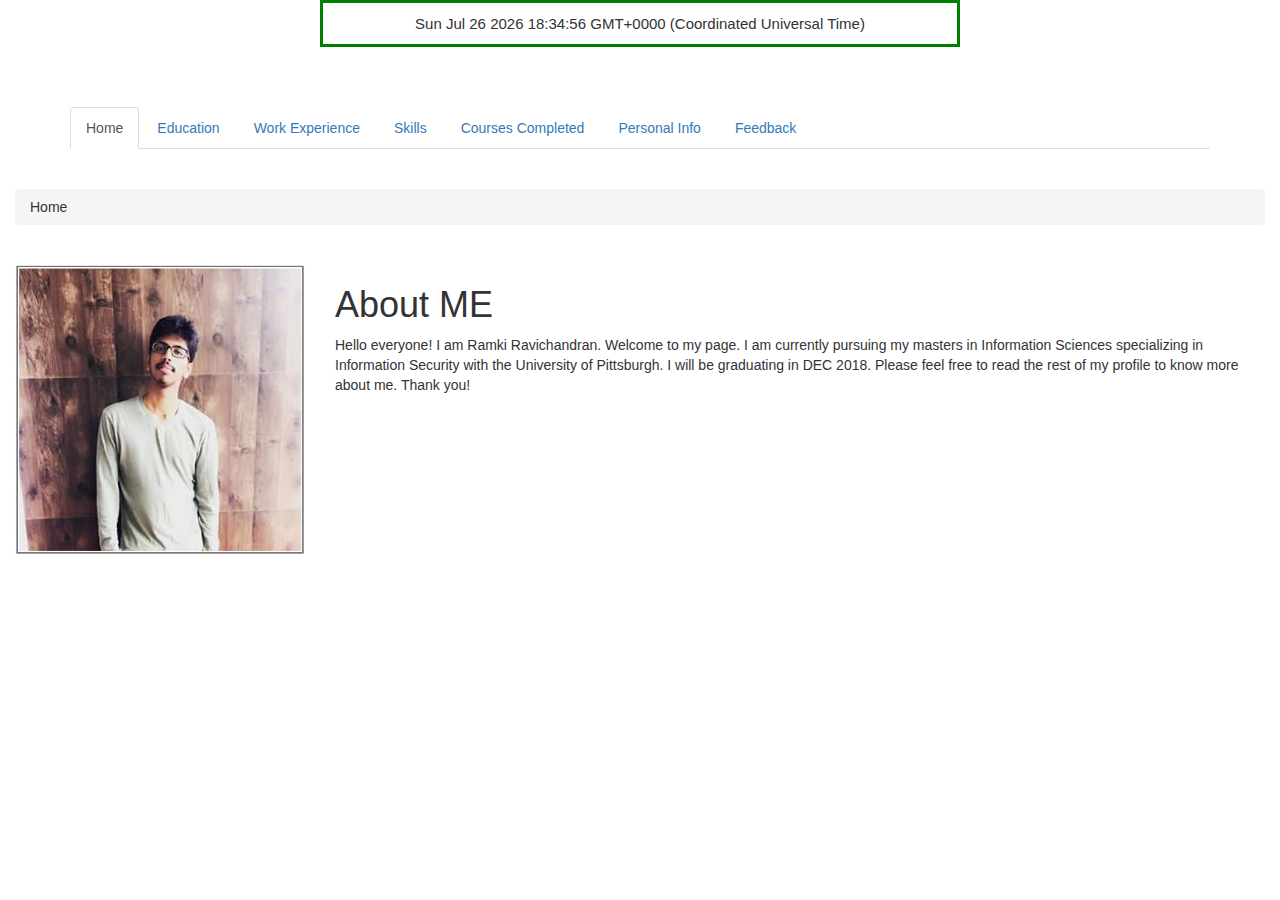
<file: Assignment2-PersonalsiteModified-rar154/index.html>
<!--Personal Profile Page
	Author: Ramki Ravichandran
	This file was created for assignment purposes only 
	-->
<!DOCTYPE html>
<html  lang="en">
<head>
	<title>INFSCI 2560: Web Technology and Standards Assignment-1</title>
	<meta charset="utf-8">
	<link href="css/styles.css" rel="stylesheet" type="text/css" media="all" />
	<meta name="viewport" content="width=device-width, initial-scale=1">
	<link rel="stylesheet" href="https://maxcdn.bootstrapcdn.com/bootstrap/3.3.7/css/bootstrap.min.css">
	<script src="https://ajax.googleapis.com/ajax/libs/jquery/3.3.1/jquery.min.js"></script>
	<script src="https://maxcdn.bootstrapcdn.com/bootstrap/3.3.7/js/bootstrap.min.js"></script>
	<p id="dateandtime"></p>
	<script>
		var d = new Date();
		document.getElementById("dateandtime").innerHTML = d;
	</script>
</head>
<body>
<br>
<br>
<div class="container-fluid">
	<div class="row">
		<div class="col-sm-12">
			<div class="container">          
			  <ul class="nav nav-tabs" role="tablist">
			    <li class="active"><a href="index.html">Home</a></li>
			    <li><a href="education.html">Education</a></li>
			    <li><a href="experience.html">Work Experience</a></li>
			    <li><a href="skills.html">Skills</a></li>  
			    <li><a href="cc.html">Courses Completed</a></li>	
				<li><a href="personal.html">Personal Info</a></li>
				<li><a href="feedback.html">Feedback</a></li>      
			  </ul>
			</div>
		</div>
	</div>
	<br>
	<div class="row">
		<div class="col-sm-12">
			<nav aria-label="breadcrumb">
			  <ol class="breadcrumb">
			    <li class="breadcrumb-item" aria-current="page">Home</li>
			  </ol>
			</nav>
		</div>
	</div>	
	<br>
	<div class="row">
		<div class="col-sm-3">
			<figure>
				<img src="img/me.JPG" alt="This is a photo of me" class="img-responsive">
			</figure>
		</div>
		<div class="col-sm-9">
			<h1>About ME</h1>
			Hello everyone! 
			I am Ramki Ravichandran. Welcome to my page. 
			I am currently pursuing my masters in Information Sciences specializing in Information Security with the University of Pittsburgh. 
			I will be graduating in DEC 2018. Please feel free to read the rest of my profile to know more about me. Thank you!
		</div>
	</div>
</div>
</body> 
</html>
</file>
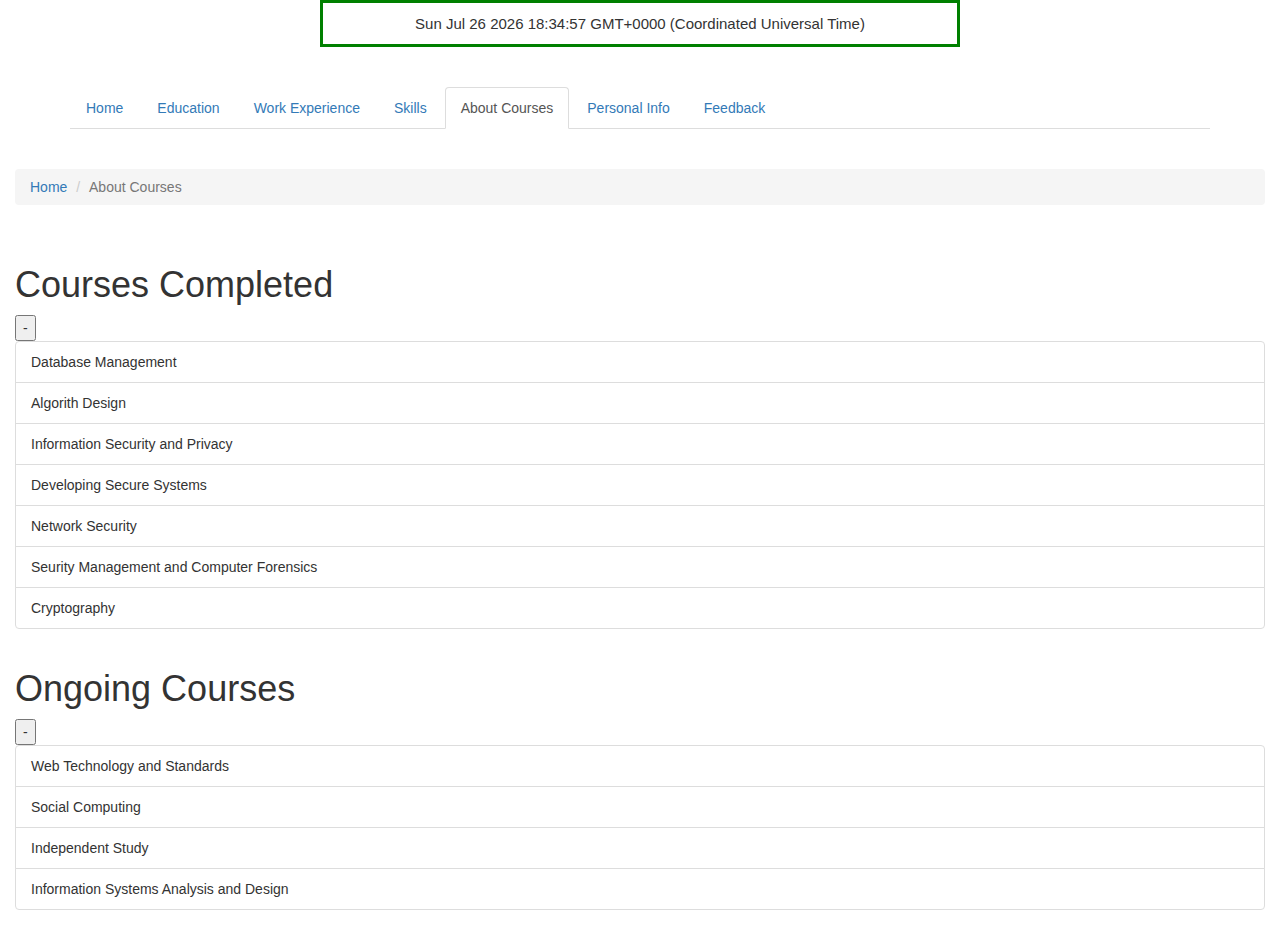
<file: Assignment2-PersonalsiteModified-rar154/cc.html>
<!--Personal Profile Page
	Author: Ramki Ravichandran
	This file was created for assignment purposes only
	-->
<!DOCTYPE html>
<html  lang="en">
<head>
	<title>INFSCI 2560: Web Technology and Standards Assignment-1</title>
	<meta charset="utf-8">
	<link href="css/styles.css" rel="stylesheet" type="text/css" media="all" />
	<meta name="viewport" content="width=device-width, initial-scale=1">
	<link rel="stylesheet" href="https://maxcdn.bootstrapcdn.com/bootstrap/3.3.7/css/bootstrap.min.css">
	<script src="https://ajax.googleapis.com/ajax/libs/jquery/3.3.1/jquery.min.js"></script>
	<script src="https://maxcdn.bootstrapcdn.com/bootstrap/3.3.7/js/bootstrap.min.js"></script>
	<p id="dateandtime"></p>
	<script>
		var d = new Date();
		document.getElementById("dateandtime").innerHTML = d;
		/** 
		 * Load function
		 * @param int hobby 
		 * @return null
		 * 
		 * It is used to display or hide the course list, based on the id provided.
		 * 
		 * 
		*/
		function load(value){
		if(value==1){
		    var x = document.getElementById("cc");
		if (x.style.display === "none") {
		    x.style.display = "block";
		} else {
		    x.style.display = "none";
		}
		}
		else if(value==2){
		    var x = document.getElementById("oc");
		if (x.style.display === "none") {
		    x.style.display = "block";
		} else {
		    x.style.display = "none";
		}
		}
		}
	</script>
</head>
<body>
<br>
<div class="container-fluid">
	<div class="row">
		<div class="col-sm-12">
			<div class="container">          
			  <ul class="nav nav-tabs" role="tablist">
			    <li><a href="index.html">Home</a></li>
			    <li><a href="education.html">Education</a></li>
			    <li><a href="experience.html">Work Experience</a></li>
			    <li><a href="skills.html">Skills</a></li>  
			    <li class="active"><a href="cc.html">About Courses</a></li>	
				<li><a href="personal.html">Personal Info</a></li>
				<li><a href="feedback.html">Feedback</a></li>      
			  </ul>
			</div>
		</div>
	</div>
<br>
	<div class="row">
		<div class="col-sm-12">
			<nav aria-label="breadcrumb">
			  <ol class="breadcrumb">
			    <li class="breadcrumb-item"><a href="index.html">Home</a></li>
					<li class="breadcrumb-item active" aria-current="page">About Courses</li>
			  </ol>
			</nav>
		</div>
	</div>	
	<br>
	<div class="row">
		<div class="col-sm-12">
			<h1>Courses Completed</h1><button type="button" onclick="load(1)">-</button>
		</div>
	</div>
	<div class="row">
		<div class="col-sm-12">
			<ul id="cc" class="list-group">
				<li class="list-group-item">Database Management</li> 
				<li class="list-group-item">Algorith Design</li> 
				<li class="list-group-item">Information Security and Privacy</li> 
				<li class="list-group-item">Developing Secure Systems</li> 
				<li class="list-group-item">Network Security</li> 
				<li class="list-group-item">Seurity Management and Computer Forensics</li>
				<li class="list-group-item">Cryptography</li>
			</ul>
		</div>
	</div>
	<div class="row">
		<div class="col-sm-12">
			<h1>Ongoing Courses</h1><button type="button" onclick="load(2)">-</button>
		</div>
	</div>
	<div class="row">
		<div class="col-sm-12">
			<ul id="oc" class="list-group">
				<li class="list-group-item">Web Technology and Standards</li> 
				<li class="list-group-item">Social Computing</li> 
				<li class="list-group-item">Independent Study</li> 
				<li class="list-group-item">Information Systems Analysis and Design</li>
			</ul>
		</div>
	</div>
</div>
</body>
</html>
</file>
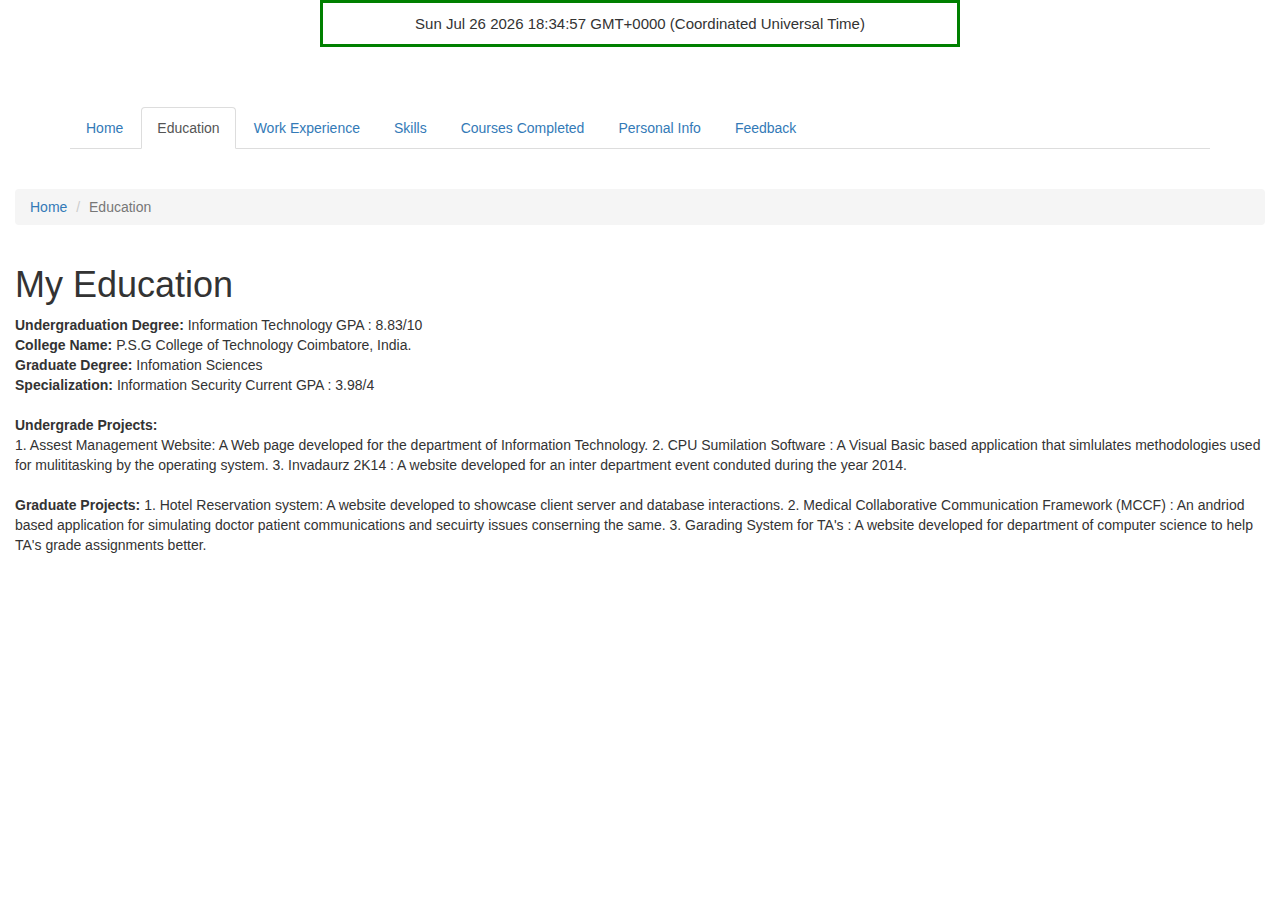
<file: Assignment2-PersonalsiteModified-rar154/education.html>
<!--Personal Profile Page
	Author: Ramki Ravichandran
	This file was created for assignment purposes only
	-->
<!DOCTYPE html>
<html  lang="en">
<head>
	<title>INFSCI 2560: Web Technology and Standards Assignment-1</title>
	<meta charset="utf-8">
	<link href="css/styles.css" rel="stylesheet" type="text/css" media="all" />
	<meta name="viewport" content="width=device-width, initial-scale=1">
	<link rel="stylesheet" href="https://maxcdn.bootstrapcdn.com/bootstrap/3.3.7/css/bootstrap.min.css">
	<script src="https://ajax.googleapis.com/ajax/libs/jquery/3.3.1/jquery.min.js"></script>
	<script src="https://maxcdn.bootstrapcdn.com/bootstrap/3.3.7/js/bootstrap.min.js"></script>
	<p id="dateandtime"></p>
	<script>
		var d = new Date();
		document.getElementById("dateandtime").innerHTML = d;
	</script>
</head>
<body>
<br>
<br>
<div class="container-fluid">
	<div class="row">
		<div class="col-sm-12">
			<div class="container">          
			  <ul class="nav nav-tabs" role="tablist">
			    <li><a href="index.html">Home</a></li>
			    <li class="active"><a href="education.html">Education</a></li>
			    <li><a href="experience.html">Work Experience</a></li>
			    <li><a href="skills.html">Skills</a></li>  
			    <li><a href="cc.html">Courses Completed</a></li>	
				<li><a href="personal.html">Personal Info</a></li>
				<li><a href="feedback.html">Feedback</a></li>      
			  </ul>
			</div>
		</div>
	</div>
	<br>
	<div class="row">
		<div class="col-sm-12">
			<nav aria-label="breadcrumb">
			  <ol class="breadcrumb">
			    <li class="breadcrumb-item"><a href="index.html">Home</a></li>
   				<li class="breadcrumb-item active" aria-current="page">Education</li>
			  </ol>
			</nav>
		</div>
	</div>	
	<div class="row">
		<div class="col-sm-12">
			<h1>My Education</h1>
		</div>
	</div>
	<div class="row">
		<div class="col-sm-12">
			<article>
			  	<b>Undergraduation Degree:</b> Information Technology GPA : 8.83/10
		  	</article>
	  	</div>
  	</div>
  	<div class="row">
		<div class="col-sm-12">
			<article>
			  	<b>College Name:</b> P.S.G College of Technology Coimbatore, India.
		  	</article>
	  	</div>
  	</div>
	<div class="row">
		<div class="col-sm-12">
			<article>
			  	<b>Graduate Degree:</b> Infomation Sciences
			  	</article>
	  	</div>
  	</div>
	<div class="row">
		<div class="col-sm-12">
			<article>
			  	<b>Specialization:</b> Information Security	Current GPA : 3.98/4
			</article>
	  	</div>
  	</div>
<br>
	<div class="row">
		<div class="col-sm-12">
			<article>
			  	<b>Undergrade Projects:</b>
			</article>
	  	</div>
  	</div>
	<div class="row">
		<div class="col-sm-12">
			<article>
		  		1. Assest Management Website: A Web page developed for the department of Information Technology. 
		  	
		  		2. CPU Sumilation Software : A Visual Basic based application that simlulates methodologies used for mulititasking by the operating system. 
		  
		  		3. Invadaurz 2K14 : A website developed for an inter department event conduted during the year 2014. 	  
			</article>
		</div>
	</div>
<br>	
	<div class="row">
		<div class="col-sm-12">
			<article>
		  		<b>Graduate Projects:</b>
		  	
		  		1. Hotel Reservation system: A website developed to showcase client server and database interactions.
		  	
		  		2. Medical Collaborative Communication Framework (MCCF) : An andriod based application for simulating doctor patient communications and secuirty issues conserning the same.
		  
		  		3. Garading System for TA's : A website developed for department of computer science to help TA's grade assignments better. 
			</article>
		</div>
	</div>
</div> 
</body>
</html>
</file>
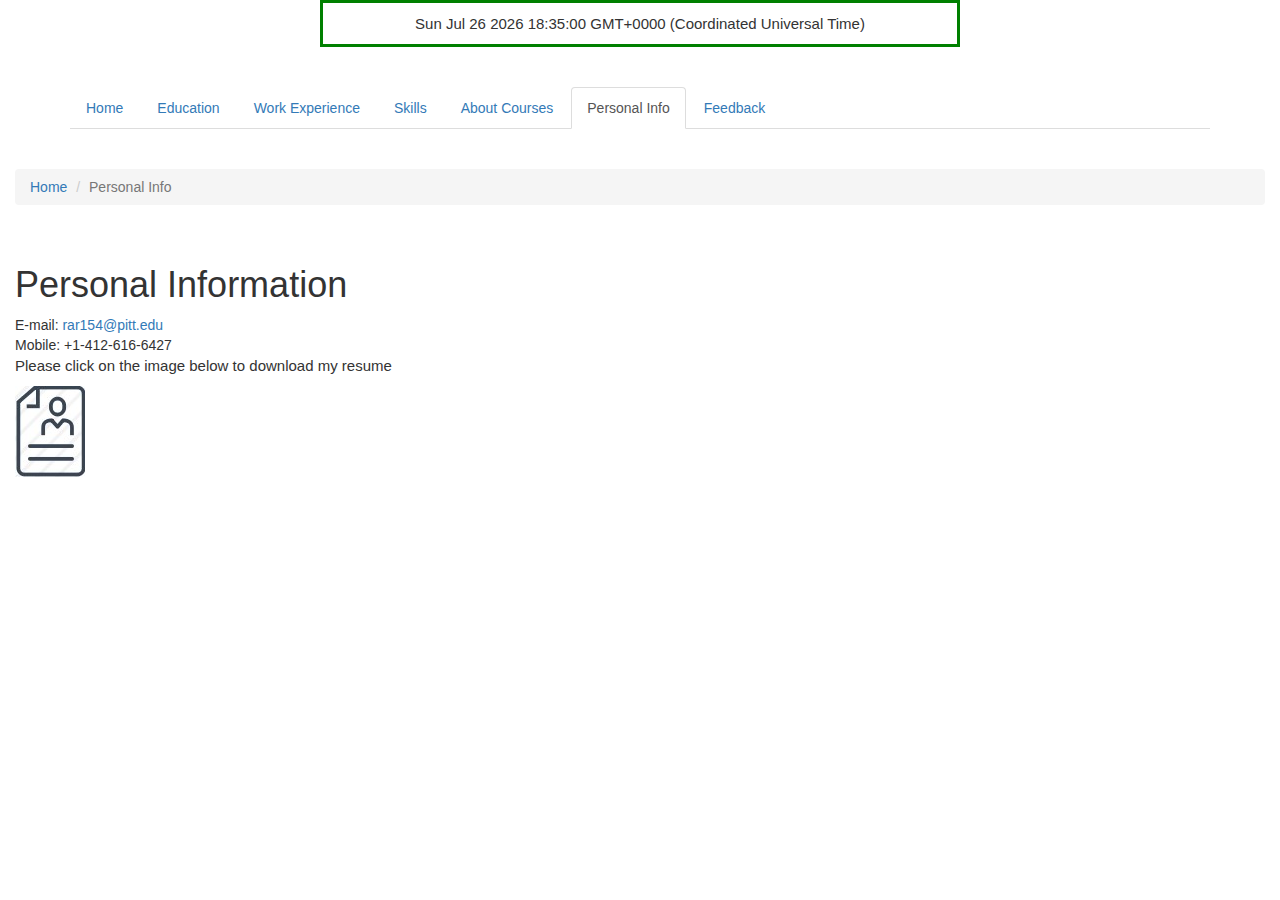
<file: Assignment2-PersonalsiteModified-rar154/personal.html>
<!--Personal Profile Page
	Author: Ramki Ravichandran
	This file was created for assignment purposes only
	-->
<!DOCTYPE html>
<html lang="en">
<head>
	<title>INFSCI 2560: Web Technology and Standards Assignment-1</title>
	<meta charset="utf-8">
	<link href="css/styles.css" rel="stylesheet" type="text/css" media="all" />
	<meta name="viewport" content="width=device-width, initial-scale=1">
	<link rel="stylesheet" href="https://maxcdn.bootstrapcdn.com/bootstrap/3.3.7/css/bootstrap.min.css">
	<script src="https://ajax.googleapis.com/ajax/libs/jquery/3.3.1/jquery.min.js"></script>
	<script src="https://maxcdn.bootstrapcdn.com/bootstrap/3.3.7/js/bootstrap.min.js"></script>
	<p id="dateandtime"></p>
	<script>
		var d = new Date();
		document.getElementById("dateandtime").innerHTML = d;
	</script>
	<script>
		function download1() {
		  	var parent = document.getElementById("div1");
			var child = document.getElementById("a1");
			var para = document.createElement("p");
			var node = document.createTextNode("Thank you for dowloading my resume");
			para.appendChild(node);
			parent.replaceChild(para,child);
		}
</script>
</head>
<body>
<br>
<div class="container-fluid">
	<div class="row">
		<div class="col-sm-12">
			<div class="container">          
			  <ul class="nav nav-tabs" role="tablist">
			    <li><a href="index.html">Home</a></li>
			    <li><a href="education.html">Education</a></li>
			    <li><a href="experience.html">Work Experience</a></li>
			    <li><a href="skills.html">Skills</a></li>  
			    <li><a href="cc.html">About Courses</a></li>	
				<li class="active"><a href="personal.html">Personal Info</a></li>
				<li><a href="feedback.html">Feedback</a></li>      
			  </ul>
			</div>
		</div>
	</div>
<br>
<div class="row">
		<div class="col-sm-12">
			<nav aria-label="breadcrumb">
			  <ol class="breadcrumb">
			    <li class="breadcrumb-item"><a href="index.html">Home</a></li>
   				<li class="breadcrumb-item active" aria-current="page">Personal Info</li>
			  </ol>
			</nav>
		</div>
	</div>	
<br>
	<div class="row">
		<div class="col-sm-12">
			<h1>Personal Information</h1>
		</div>
	</div>	
	<div class="row">
		<div class="col-sm-12">
			E-mail:<a href="mailto:rar154@pitt.edu">	rar154@pitt.edu</a>
		</div>
	</div>	
	<div class="row">
		<div class="col-sm-12">
			Mobile:	+1-412-616-6427	  		
		</div>
	</div>
	<div class="row">
		<div id="div1" class="col-sm-12">
			<p>Please click on the image below to download my resume</p>
			<a id="a1" href="files/Resume.pdf" download="Resume" onclick="download1()">
			  <img src="img/resume.jpg" alt="MyResume" class="img-responsive">
			</a>
		</div>
	</div>
</div> 
</body>
</html>
</file>
<file: Assignment2-PersonalsiteModified-rar154/css/styles.css>
#dateandtime {
    display: block;
    margin: auto;
    width: 50%;
    border: 3px solid green;
    padding: 10px;
    text-align: center;
}

figure{ 
	display: block;
    margin-left: auto;
    margin-right: auto;
    height: auto;
    text-align: center;

}

pre {
	display: block;
	font-family: arial;
	text-align: left;
	font-size: 15px;
}

h1 {

	font-family: Calibri;
	font-size: 20px;

}
#tb1{
    border-collapse: collapse;
    width: 100%;
}

#tb1 td, #tb1 th {
    padding: 8px;
}

#tb1 tr:hover {background-color: #ddd;}

p {
	font-size: 15px;
	font-family: arial;
}
.list-group {

    list-style-type: square;
}

nav.breadcrumb {
  padding: 0.8em 1em;
  border: 1px solid hsl(0, 0%, 90%);
  border-radius: 4px;
  background: hsl(300, 14%, 97%);
}

nav.breadcrumb ol {
  margin: 0;
  padding-left: 0;
  list-style: none;
}

nav.breadcrumb li {
  display: inline;
}

nav.breadcrumb li + li::before {
  display: inline-block;
  margin: 0 .25em;
  transform: rotate(15deg);
  border-right: .1em solid currentColor;
  height: .8em;
  content: '';
}

nav.breadcrumb [aria-current="page"] {
  color: #000;
  font-weight: 700;
  text-decoration: none;
}


input[type=text], select, textarea {
    width: 100%;
    padding: 12px;
    border: 1px solid #ccc;
    border-radius: 4px;
    resize: vertical;
}

label {
    padding: 12px 12px 12px 0;
    display: inline-block;
}

input[type=submit] {
    background-color: #4CAF50;
    color: white;
    padding: 12px 20px;
    border: none;
    border-radius: 4px;
    cursor: pointer;
    float: right;
}

input[type=submit]:hover {
    background-color: #45a049;
}

.container {
    border-radius: 5px;
    padding: 20px;
}

.col-25 {
    float: left;
    width: 25%;
    margin-top: 6px;
}

.col-75 {
    float: left;
    width: 75%;
    margin-top: 6px;
}

/* Clear floats after the columns */
.row:after {
    content: "";
    display: table;
    clear: both;
}

/* Responsive layout - when the screen is less than 600px wide, make the two columns stack on top of each other instead of next to each other */
@media screen and (max-width: 600px) {
    .col-25, .col-75, input[type=submit] {
        width: 100%;
        margin-top: 0;
    }
}

#b1 {
  background-color: #4CAF50;
  color: white;
  padding: 12px 20px;
  border: none;
  border-radius: 4px;
  cursor: pointer;
  float: right;
}

.div1{
    display: block;
    margin: auto;
    float:left;
    width: 50%;
    border: 1px solid;
    padding: 10px;
    text-align: left;
}
</file>
